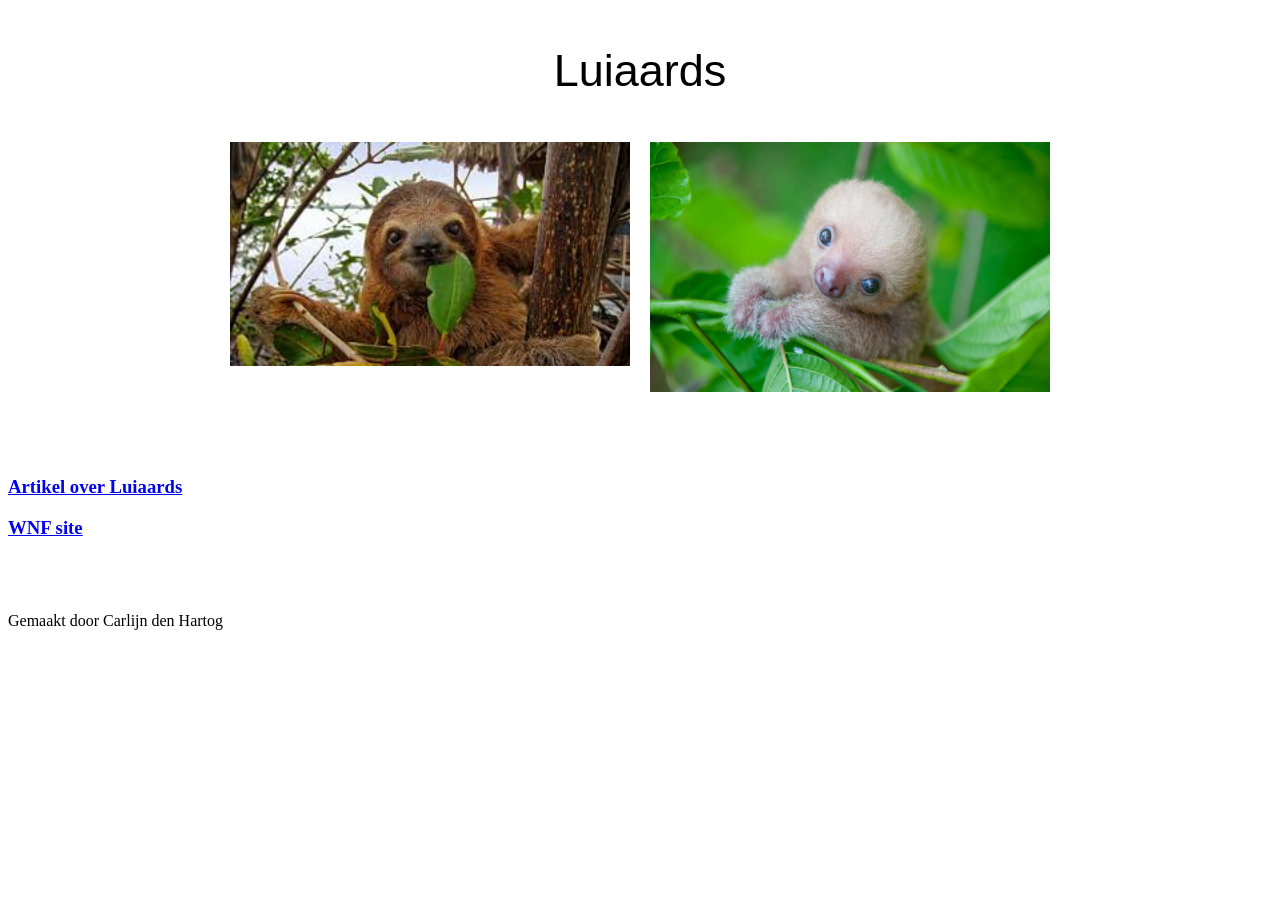
<file: index.html>
<!DOCTYPE html>
<html lang="nl">
<head>
    <link rel="stylesheet" href="stylesheet.css">
    <meta charset="UTF-8">
    <title>Luiaards</title>
</head>
    <body>

        <p id="head">Luiaards</p>

    </body>
<div class="centered">
    <img id="foto1" src="img/Luiaard1.jpg">
    <img id="foto2" src="img/Luiaard2.jpg">
</div>

<p id="artikel"><cite><h3><a href="website2b.html">Artikel over Luiaards</a></h3></cite></p>
<p id="Site"><cite><h3><a href="https://www.wnf.nl/dieren/dierenbieb-zoogdieren/drievingerige-luiaard.htm">WNF site</a> </h3></cite></p>
<br>
<br>
<br>
Gemaakt door Carlijn den Hartog
</html>
</file>
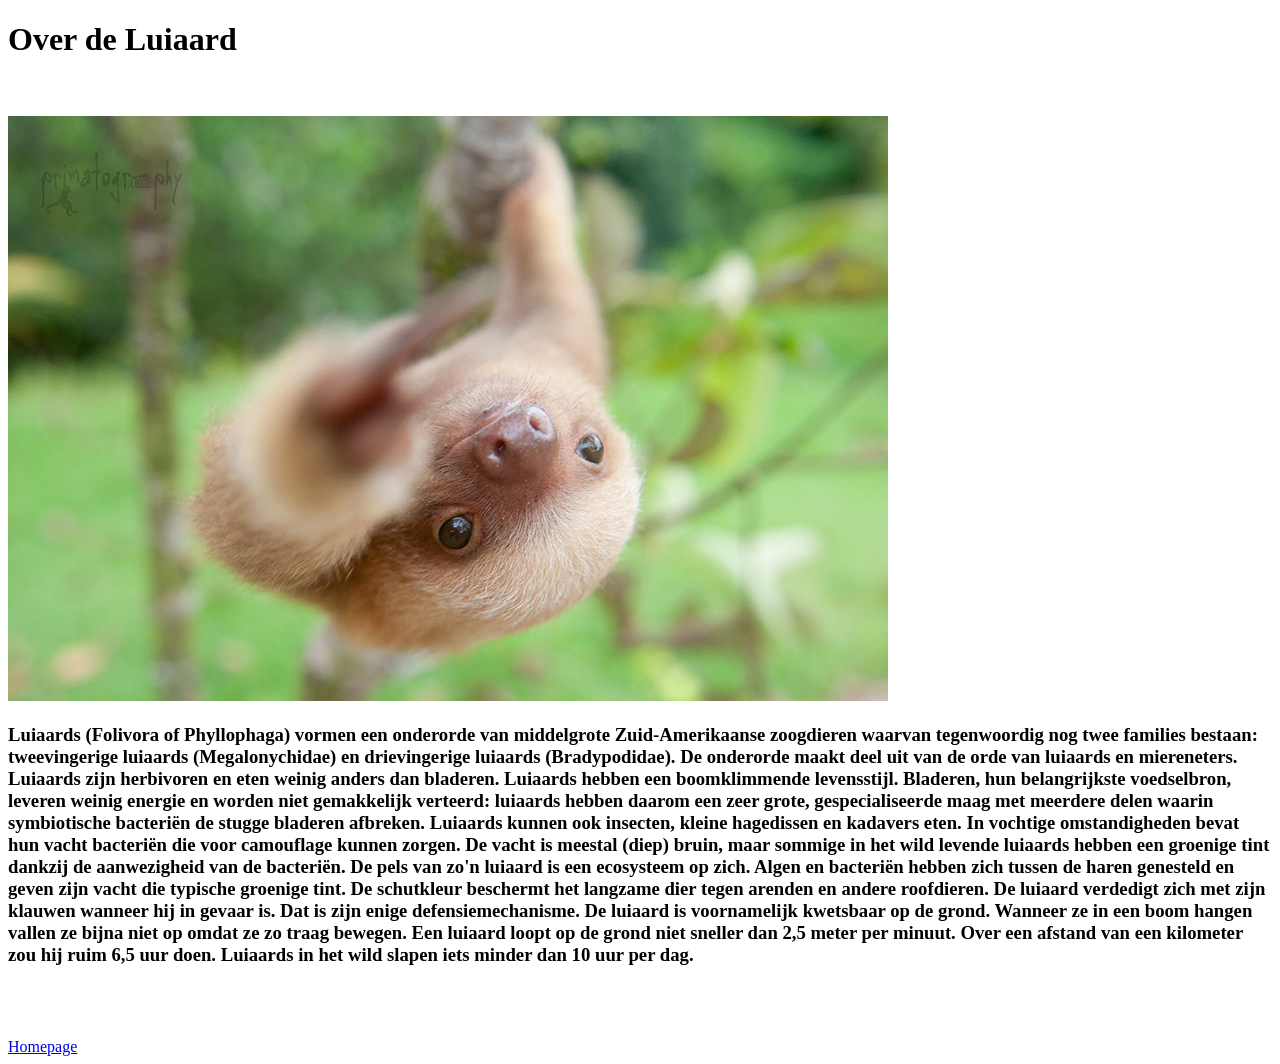
<file: website2b.html>
<!DOCTYPE html>
<html lang="en">
<head>
    <meta charset="UTF-8">
    <title>Over luiaards</title>
</head>
<body>

<h1>Over de Luiaard</h1>
<br>
<br>
    <img src="img/Luiaard3.jpg">
<br>
<h3>Luiaards (Folivora of Phyllophaga) vormen een onderorde van middelgrote Zuid-Amerikaanse zoogdieren waarvan tegenwoordig nog twee families bestaan: tweevingerige luiaards (Megalonychidae) en drievingerige luiaards (Bradypodidae). De onderorde maakt deel uit van de orde van luiaards en miereneters. Luiaards zijn herbivoren en eten weinig anders dan bladeren.

Luiaards hebben een boomklimmende levensstijl. Bladeren, hun belangrijkste voedselbron, leveren weinig energie en worden niet gemakkelijk verteerd: luiaards hebben daarom een zeer grote, gespecialiseerde maag met meerdere delen waarin symbiotische bacteriën de stugge bladeren afbreken. Luiaards kunnen ook insecten, kleine hagedissen en kadavers eten. In vochtige omstandigheden bevat hun vacht bacteriën die voor camouflage kunnen zorgen. De vacht is meestal (diep) bruin, maar sommige in het wild levende luiaards hebben een groenige tint dankzij de aanwezigheid van de bacteriën. De pels van zo'n luiaard is een ecosysteem op zich. Algen en bacteriën hebben zich tussen de haren genesteld en geven zijn vacht die typische groenige tint. De schutkleur beschermt het langzame dier tegen arenden en andere roofdieren.

De luiaard verdedigt zich met zijn klauwen wanneer hij in gevaar is. Dat is zijn enige defensiemechanisme. De luiaard is voornamelijk kwetsbaar op de grond. Wanneer ze in een boom hangen vallen ze bijna niet op omdat ze zo traag bewegen.

Een luiaard loopt op de grond niet sneller dan 2,5 meter per minuut. Over een afstand van een kilometer zou hij ruim 6,5 uur doen.

    Luiaards in het wild slapen iets minder dan 10 uur per dag.</h3>
<br>
<br>
<br>
<a href="index.html">Homepage</a>

</body>
</html>
</file>
<file: stylesheet.css>
#head {


    font-size: 45px;
    font-family:Arial;
    text-align: center;
}

.centered {
    width: 820px;
    margin: 0 auto;
    display: block;
}

#foto1 {
    width: 400px;
    float: left;
    margin-right: -20px;
}

#foto2 {
    width: 400px;
    float: right;
    
}

#artikel {
    text-align: left;
    margin-top: 30%;
}
</file>
